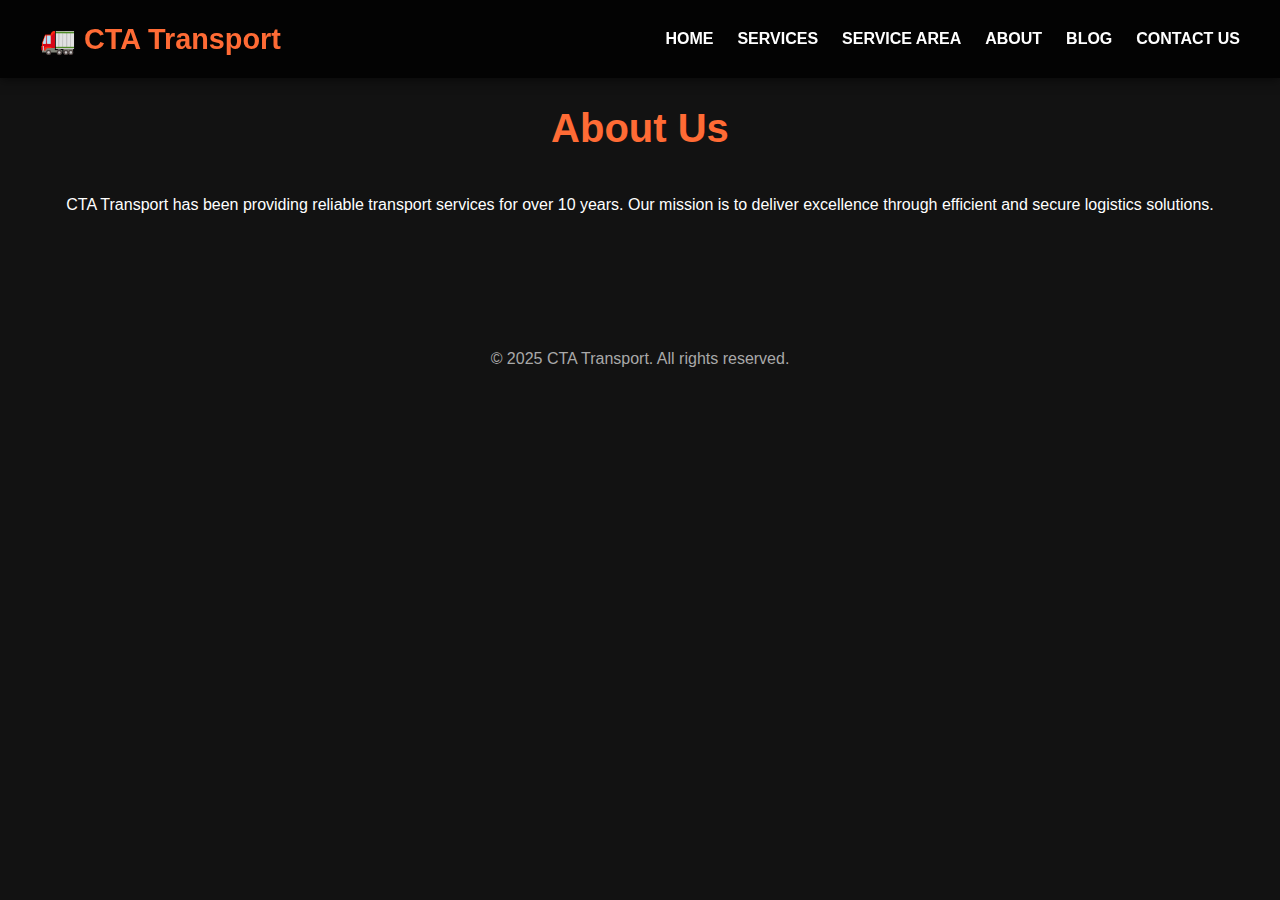
<file: about.html>
<!DOCTYPE html>
<html lang="en">
<head>
    <meta charset="UTF-8">
    <meta name="viewport" content="width=device-width, initial-scale=1.0">
    <title>About - CTA Transport</title>
    <link rel="stylesheet" href="styles.css">
</head>
<body>
    <header id="header">
        <div class="header-container">
            <div class="logo">
                <span class="logo-icon">🚛</span>
                CTA Transport
            </div>
            <nav>
                <ul>
                    <li><a href="index.html">Home</a></li>
                    <li><a href="services.html">Services</a></li>
                    <li><a href="service-area.html">Service Area</a></li>
                    <li><a href="about.html" class="active">About</a></li>
                    <li><a href="blog.html">Blog</a></li>
                    <li><a href="contact.html">Contact Us</a></li>
                </ul>
            </nav>
        </div>
    </header>

    <section class="section">
        <div class="section-title">
            <h2>About Us</h2>
        </div>
        <p>CTA Transport has been providing reliable transport services for over 10 years. Our mission is to deliver excellence through efficient and secure logistics solutions.</p>
    </section>

    <footer>
        <p>© 2025 CTA Transport. All rights reserved.</p>
    </footer>
</body>
</html>
</file>
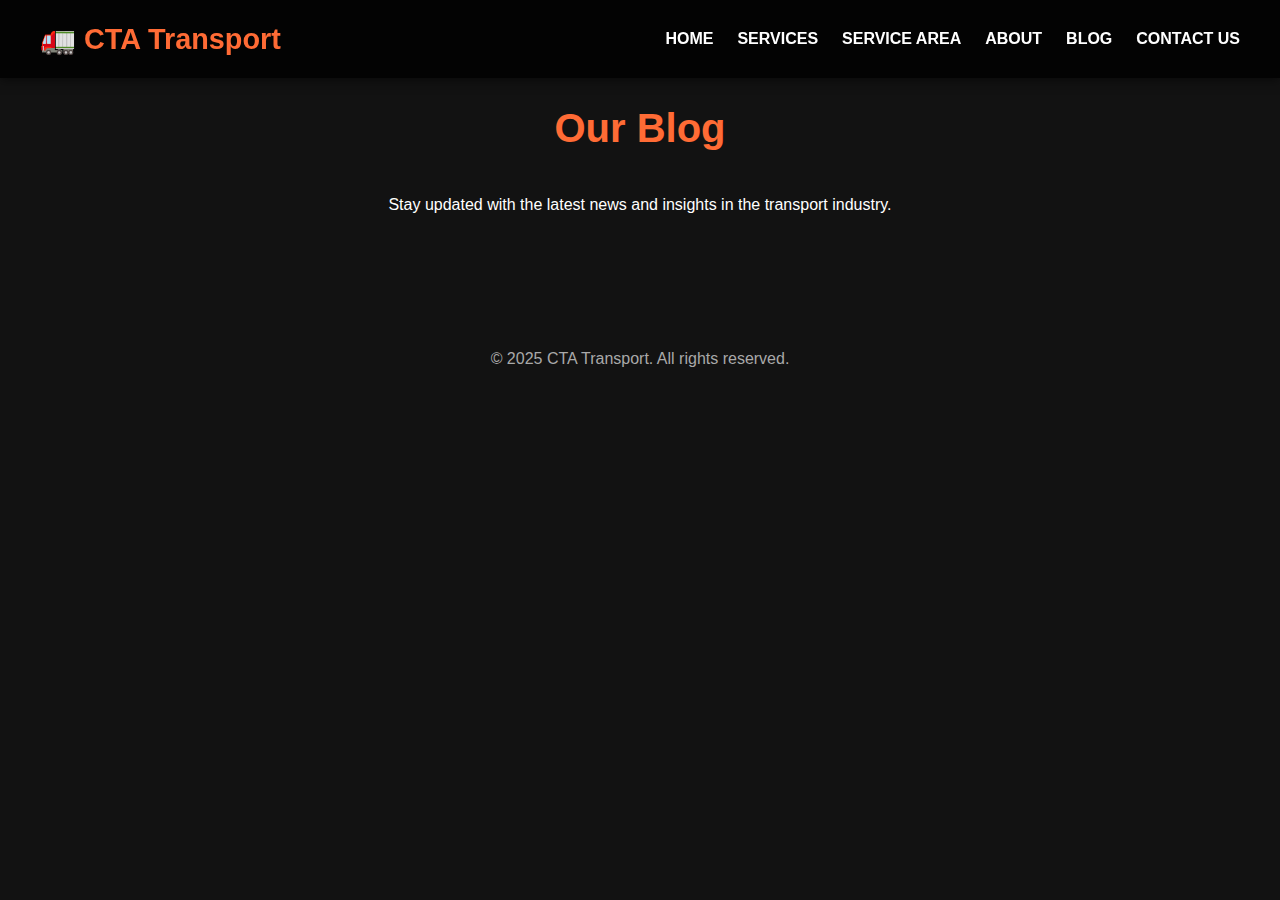
<file: blog.html>
<!DOCTYPE html>
<html lang="en">
<head>
    <meta charset="UTF-8">
    <meta name="viewport" content="width=device-width, initial-scale=1.0">
    <title>Blog - CTA Transport</title>
    <link rel="stylesheet" href="styles.css">
</head>
<body>
    <header id="header">
        <div class="header-container">
            <div class="logo">
                <span class="logo-icon">🚛</span>
                CTA Transport
            </div>
            <nav>
                <ul>
                    <li><a href="index.html">Home</a></li>
                    <li><a href="services.html">Services</a></li>
                    <li><a href="service-area.html">Service Area</a></li>
                    <li><a href="about.html">About</a></li>
                    <li><a href="blog.html" class="active">Blog</a></li>
                    <li><a href="contact.html">Contact Us</a></li>
                </ul>
            </nav>
        </div>
    </header>

    <section class="section">
        <div class="section-title">
            <h2>Our Blog</h2>
        </div>
        <p>Stay updated with the latest news and insights in the transport industry.</p>
    </section>

    <footer>
        <p>© 2025 CTA Transport. All rights reserved.</p>
    </footer>
</body>
</html>
</file>
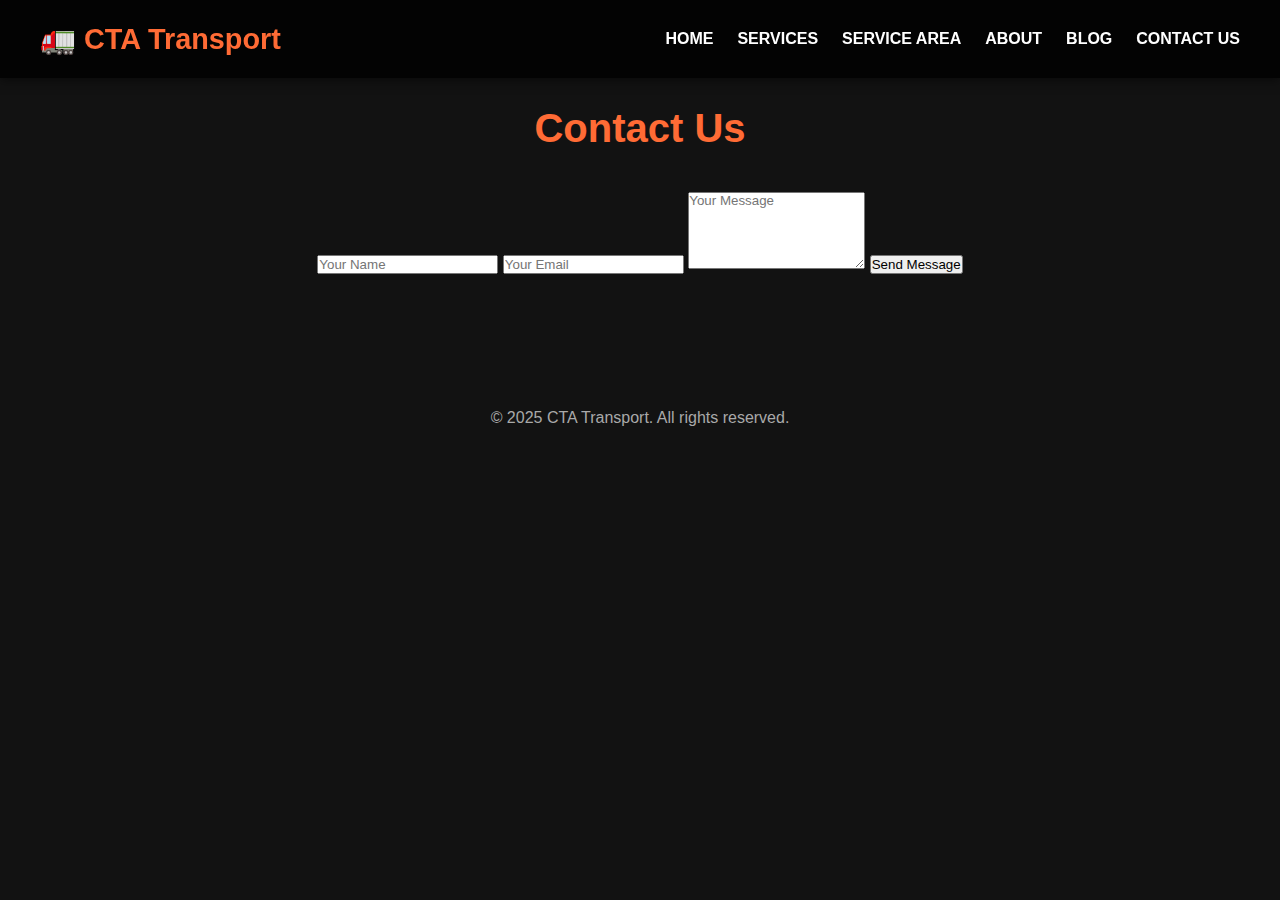
<file: contact.html>
<!DOCTYPE html>
<html lang="en">
<head>
    <meta charset="UTF-8">
    <meta name="viewport" content="width=device-width, initial-scale=1.0">
    <title>Contact Us - CTA Transport</title>
    <link rel="stylesheet" href="styles.css">
</head>
<body>
    <header id="header">
        <div class="header-container">
            <div class="logo">
                <span class="logo-icon">🚛</span>
                CTA Transport
            </div>
            <nav>
                <ul>
                    <li><a href="index.html">Home</a></li>
                    <li><a href="services.html">Services</a></li>
                    <li><a href="service-area.html">Service Area</a></li>
                    <li><a href="about.html">About</a></li>
                    <li><a href="blog.html">Blog</a></li>
                    <li><a href="contact.html" class="active">Contact Us</a></li>
                </ul>
            </nav>
        </div>
    </header>

    <section class="section">
        <div class="section-title">
            <h2>Contact Us</h2>
        </div>
        <form class="contact-form">
            <input type="text" placeholder="Your Name" required>
            <input type="email" placeholder="Your Email" required>
            <textarea placeholder="Your Message" rows="5" required></textarea>
            <button type="submit" class="btn">Send Message</button>
        </form>
    </section>

    <footer>
        <p>© 2025 CTA Transport. All rights reserved.</p>
    </footer>
</body>
</html>
</file>
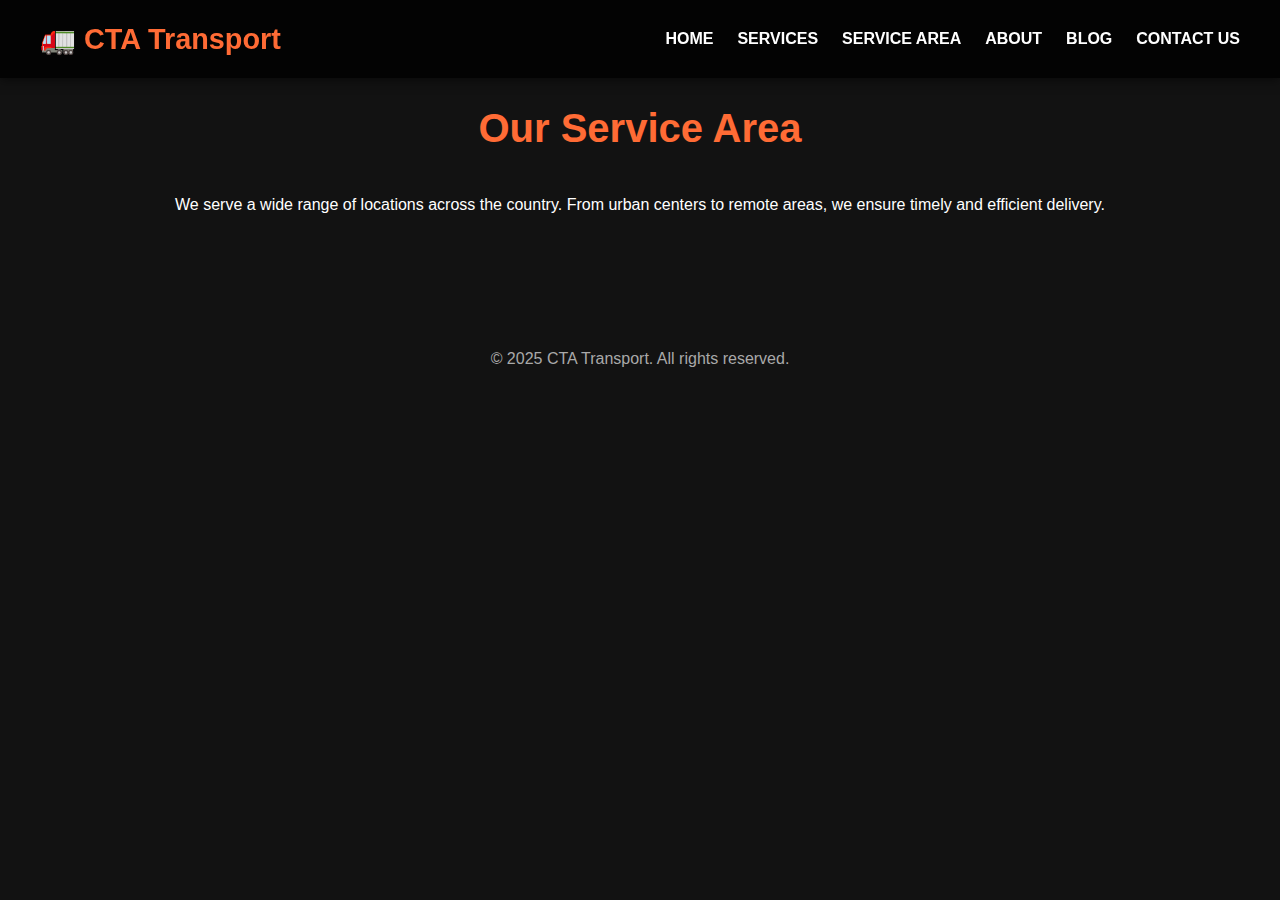
<file: service-area.html>
<!DOCTYPE html>
<html lang="en">
<head>
    <meta charset="UTF-8">
    <meta name="viewport" content="width=device-width, initial-scale=1.0">
    <title>Service Area - CTA Transport</title>
    <link rel="stylesheet" href="styles.css">
</head>
<body>
    <header id="header">
        <div class="header-container">
            <div class="logo">
                <span class="logo-icon">🚛</span>
                CTA Transport
            </div>
            <nav>
                <ul>
                    <li><a href="index.html">Home</a></li>
                    <li><a href="services.html">Services</a></li>
                    <li><a href="service-area.html" class="active">Service Area</a></li>
                    <li><a href="about.html">About</a></li>
                    <li><a href="blog.html">Blog</a></li>
                    <li><a href="contact.html">Contact Us</a></li>
                </ul>
            </nav>
        </div>
    </header>

    <section class="section">
        <div class="section-title">
            <h2>Our Service Area</h2>
        </div>
        <p>We serve a wide range of locations across the country. From urban centers to remote areas, we ensure timely and efficient delivery.</p>
    </section>

    <footer>
        <p>© 2025 CTA Transport. All rights reserved.</p>
    </footer>
</body>
</html>
</file>
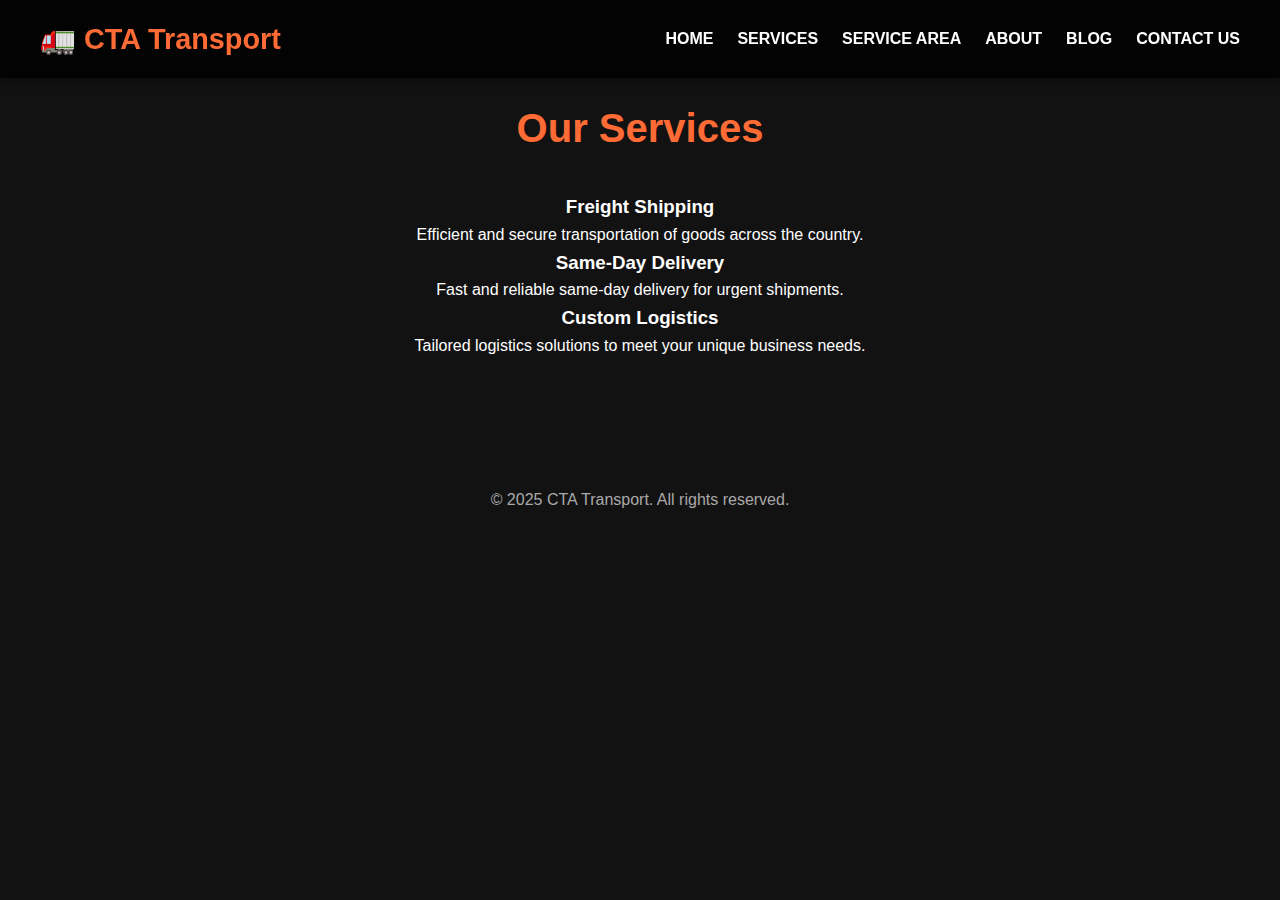
<file: services.html>
<!DOCTYPE html>
<html lang="en">
<head>
    <meta charset="UTF-8">
    <meta name="viewport" content="width=device-width, initial-scale=1.0">
    <title>Services - CTA Transport</title>
    <link rel="stylesheet" href="styles.css">
</head>
<body>
    <header id="header">
        <div class="header-container">
            <div class="logo">
                <span class="logo-icon">🚛</span>
                CTA Transport
            </div>
            <nav>
                <ul>
                    <li><a href="index.html">Home</a></li>
                    <li><a href="services.html" class="active">Services</a></li>
                    <li><a href="service-area.html">Service Area</a></li>
                    <li><a href="about.html">About</a></li>
                    <li><a href="blog.html">Blog</a></li>
                    <li><a href="contact.html">Contact Us</a></li>
                </ul>
            </nav>
        </div>
    </header>

    <section class="section">
        <div class="section-title">
            <h2>Our Services</h2>
        </div>
        <div class="tile-grid">
            <div class="tile">
                <h3>Freight Shipping</h3>
                <p>Efficient and secure transportation of goods across the country.</p>
            </div>
            <div class="tile">
                <h3>Same-Day Delivery</h3>
                <p>Fast and reliable same-day delivery for urgent shipments.</p>
            </div>
            <div class="tile">
                <h3>Custom Logistics</h3>
                <p>Tailored logistics solutions to meet your unique business needs.</p>
            </div>
        </div>
    </section>

    <footer>
        <p>© 2025 CTA Transport. All rights reserved.</p>
    </footer>
</body>
</html>
</file>
<file: styles.css>
/* Root Variables */
:root {
    --primary: #ff6b35; /* Orange */
    --primary-dark: #e05a2b;
    --secondary: #121212; /* Dark background */
    --accent: #ffffff; /* White for text */
    --text-muted: #a9a9a9;
    --gradient: linear-gradient(135deg, #ff6b35, #e05a2b);
}

/* Universal Reset */
* {
    margin: 0;
    padding: 0;
    box-sizing: border-box;
    font-family: 'Poppins', sans-serif;
}

/* Body */
body {
    background-color: var(--secondary);
    color: var(--accent);
    line-height: 1.6;
    text-align: center; /* Center text globally */
}

/* Header */
header {
    background: rgba(0, 0, 0, 0.8);
    color: var(--accent);
    padding: 1rem 2rem;
    position: fixed;
    width: 100%;
    z-index: 1000;
    box-shadow: 0 2px 10px rgba(0, 0, 0, 0.5);
}

.header-container {
    display: flex;
    justify-content: space-between;
    align-items: center;
    max-width: 1200px;
    margin: 0 auto;
}

.logo {
    font-size: 1.8rem;
    font-weight: 700;
    color: var(--primary);
}

nav ul {
    display: flex;
    list-style: none;
}

nav ul li {
    margin-left: 1.5rem;
}

nav ul li a {
    color: var(--accent);
    text-decoration: none;
    text-transform: uppercase;
    font-weight: 600;
    transition: color 0.3s;
}

nav ul li a:hover {
    color: var(--primary);
}

/* Hero Section */
.hero {
    height: 100vh;
    background: var(--gradient);
    display: flex;
    align-items: center;
    justify-content: center;
    text-align: center;
    color: var(--accent);
}

.hero h1 {
    font-size: 3rem;
    margin-bottom: 1rem;
}

.hero p {
    font-size: 1.2rem;
    margin-bottom: 2rem;
}

.cta-buttons .btn {
    padding: 0.8rem 2rem;
    background: var(--primary);
    color: var(--accent);
    border-radius: 50px;
    text-transform: uppercase;
    font-weight: 600;
    margin-right: 1rem;
    transition: transform 0.3s ease, box-shadow 0.3s ease;
}

.cta-buttons .btn:hover {
    transform: translateY(-5px);
    box-shadow: 0 5px 15px rgba(255, 107, 53, 0.3);
}

.cta-buttons .btn-outline {
    padding: 0.8rem 2rem;
    background: transparent;
    color: var(--primary);
    border: 2px solid var(--primary);
    border-radius: 50px;
    text-transform: uppercase;
    font-weight: 600;
}

/* Sections */
.section {
    padding: 6rem 2rem;
    text-align: center;
}

.section-title h2 {
    font-size: 2.5rem;
    color: var(--primary);
    margin-bottom: 2rem;
}

.features-grid {
    display: grid;
    grid-template-columns: repeat(auto-fit, minmax(300px, 1fr));
    gap: 2rem;
    margin-top: 2rem;
}

.feature-card {
    background: var(--secondary);
    border: 2px solid var(--primary);
    padding: 2rem;
    border-radius: 15px;
    box-shadow: 0 5px 15px rgba(0, 0, 0, 0.3);
    color: var(--accent);
}

/* Gallery Section */
.gallery {
    display: grid;
    grid-template-columns: repeat(auto-fit, minmax(200px, 1fr));
    gap: 1rem;
    margin-top: 2rem;
    justify-items: center;
}

.gallery-item {
    overflow: hidden;
    border-radius: 10px;
    box-shadow: 0 4px 10px rgba(0, 0, 0, 0.5);
}

.gallery-item img {
    display: block;
    width: 100%;
    height: auto;
    transition: transform 0.3s ease;
}

.gallery-item img:hover {
    transform: scale(1.1);
}

/* CTA Section */
.cta-section {
    background: var(--gradient);
    color: var(--accent);
    padding: 4rem 2rem;
    border-radius: 10px;
    text-align: center;
}

.cta-section .btn {
    margin-top: 1rem;
}

/* Footer */
footer {
    background: var(--secondary);
    padding: 2rem;
    color: var(--text-muted);
}
</file>
